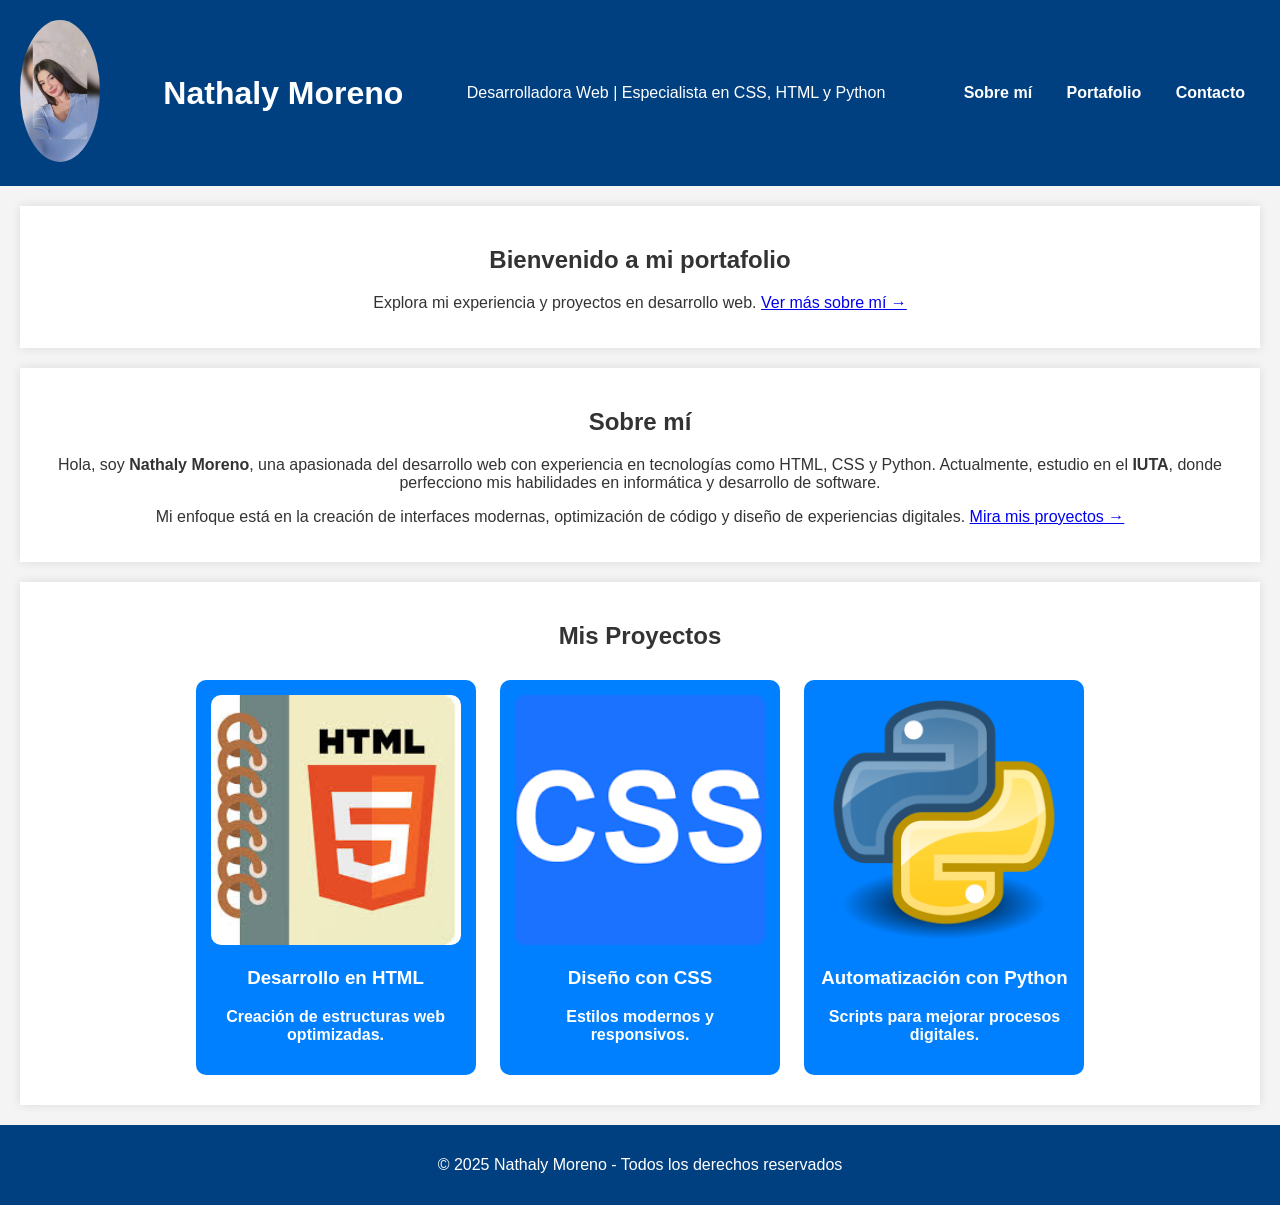
<file: index.html>
<!DOCTYPE html>
<html lang="es">
<head>
    <meta charset="UTF-8">
    <meta name="viewport" content="width=device-width, initial-scale=1.0">
    <title>Portafolio - Nathaly Moreno</title>
    <link rel="stylesheet" href="styles.css">
</head>
<body>
    <header>
        <div class="logo">
            <img src="Mi Nat.jpg" alt="Foto de Nathaly Moreno">
        </div>
        <h1>Nathaly Moreno</h1>
        <p>Desarrolladora Web | Especialista en CSS, HTML y Python</p>
        <nav>
            <ul>
                <li><a href="about.html">Sobre mí</a></li>
                <li><a href="portfolio.html">Portafolio</a></li>
                <li><a href="contacto.html">Contacto</a></li>
            </ul>
        </nav>
    </header>

    <section id="presentation">
        <h2>Bienvenido a mi portafolio</h2>
        <p>Explora mi experiencia y proyectos en desarrollo web. <a href="about.html">Ver más sobre mí →</a></p>
    </section>

    <section id="about">
        <h2>Sobre mí</h2>
        <p>Hola, soy <strong>Nathaly Moreno</strong>, una apasionada del desarrollo web con experiencia en tecnologías como HTML, CSS y Python. Actualmente, estudio en el <strong>IUTA</strong>, donde perfecciono mis habilidades en informática y desarrollo de software.</p>
        <p>Mi enfoque está en la creación de interfaces modernas, optimización de código y diseño de experiencias digitales. <a href="portfolio.html">Mira mis proyectos →</a></p>
    </section>

    <section id="portfolio">
        <h2>Mis Proyectos</h2>
        <div class="project">
            <img src="images.jpg" alt="Proyecto HTML">
            <h3>Desarrollo en HTML</h3>
            <p>Creación de estructuras web optimizadas.</p>
        </div>
        <div class="project">
            <img src="css.png" alt="Proyecto CSS">
            <h3>Diseño con CSS</h3>
            <p>Estilos modernos y responsivos.</p>
        </div>
        <div class="project">
            <img src="Python.png" alt="Proyecto Python">
            <h3>Automatización con Python</h3>
            <p>Scripts para mejorar procesos digitales.</p>
        </div>
    </section>

    <footer>
        <p>&copy; 2025 Nathaly Moreno - Todos los derechos reservados</p>
    </footer>
</body>
</html>
</file>
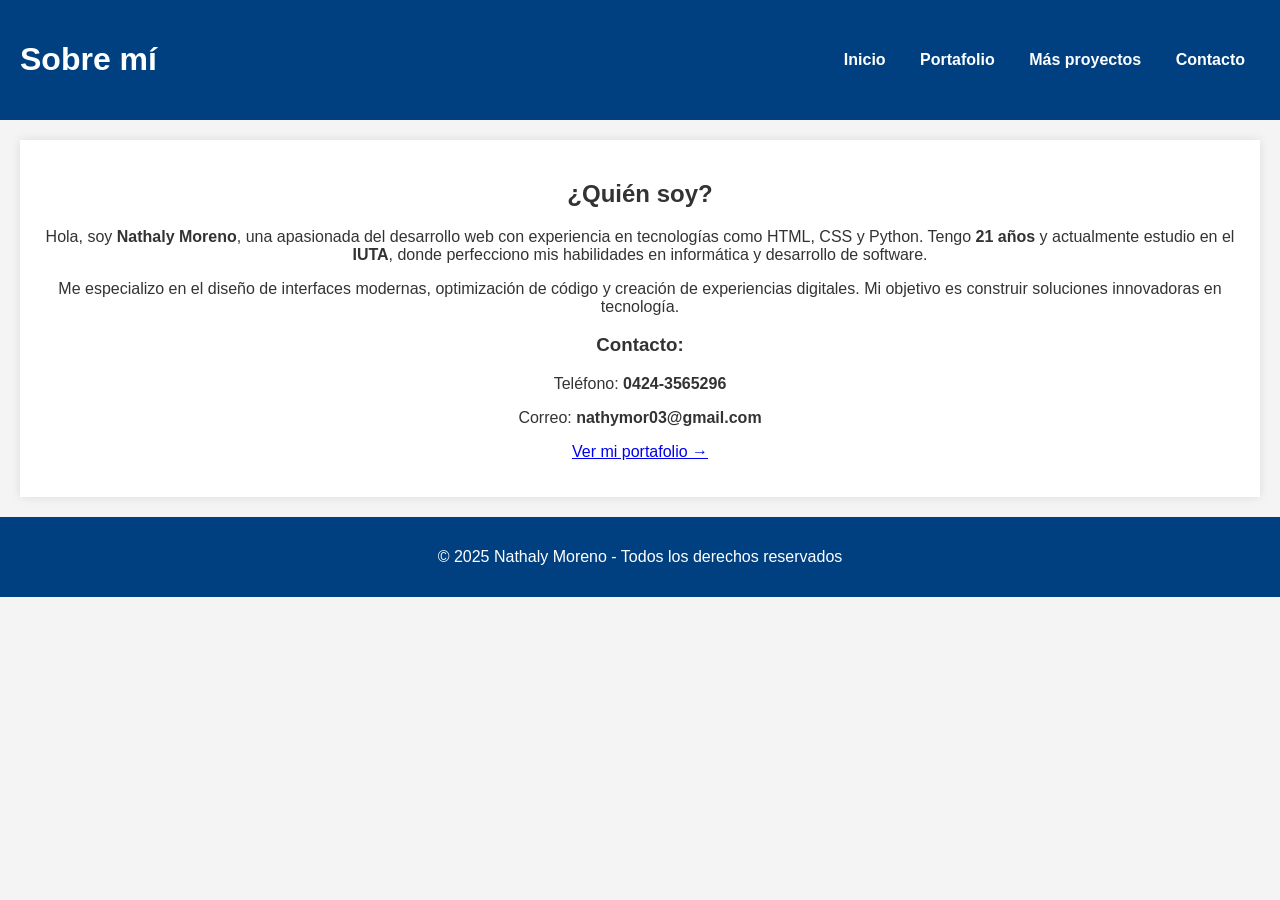
<file: about.html>
<!DOCTYPE html>
<html lang="es">
<head>
    <meta charset="UTF-8">
    <meta name="viewport" content="width=device-width, initial-scale=1.0">
    <title>Sobre mí - Nathaly Moreno</title>
    <link rel="stylesheet" href="styles.css">
</head>
<body>
    <header>
        <h1>Sobre mí</h1>
        <nav>
            <ul>
                <li><a href="index.html">Inicio</a></li>
                <li><a href="portfolio.html">Portafolio</a></li>
                <li><a href="proyectos.html">Más proyectos</a></li>
                <li><a href="contacto.html">Contacto</a></li>
            </ul>
        </nav>
    </header>

    <section id="about">
        <h2>¿Quién soy?</h2>
        <p>Hola, soy <strong>Nathaly Moreno</strong>, una apasionada del desarrollo web con experiencia en tecnologías como HTML, CSS y Python. Tengo <strong>21 años</strong> y actualmente estudio en el <strong>IUTA</strong>, donde perfecciono mis habilidades en informática y desarrollo de software.</p>
        <p>Me especializo en el diseño de interfaces modernas, optimización de código y creación de experiencias digitales. Mi objetivo es construir soluciones innovadoras en tecnología.</p>
        <h3>Contacto:</h3>
        <p>Teléfono: <strong>0424-3565296</strong></p>
        <p>Correo: <strong>nathymor03@gmail.com</strong></p>
        <p><a href="portfolio.html">Ver mi portafolio →</a></p>
    </section>

    <footer>
        <p>&copy; 2025 Nathaly Moreno - Todos los derechos reservados</p>
    </footer>
</body>
</html>
</file>
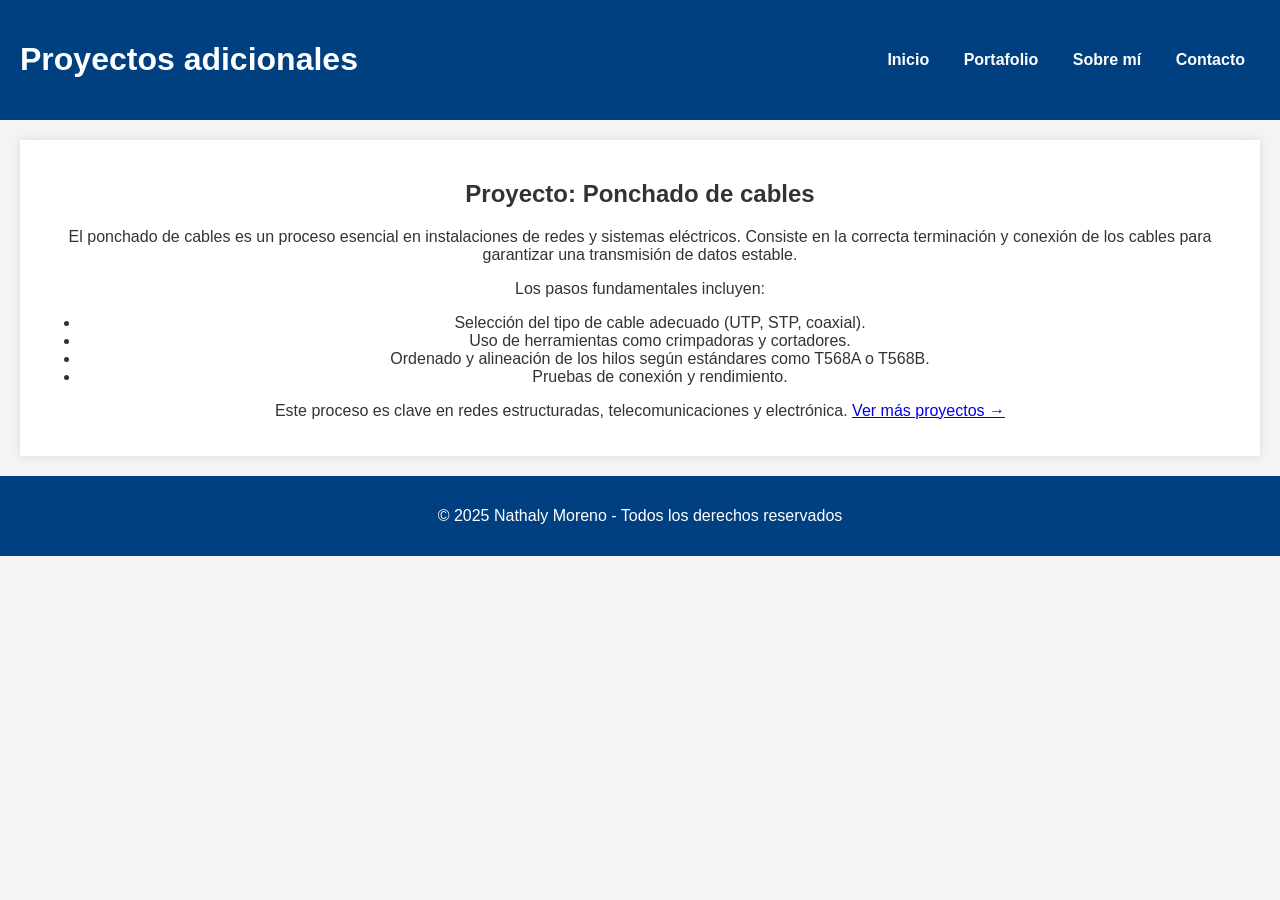
<file: portfolio.html>
<!DOCTYPE html>
<html lang="es">
<head>
    <meta charset="UTF-8">
    <meta name="viewport" content="width=device-width, initial-scale=1.0">
    <title>Más proyectos - Nathaly Moreno</title>
    <link rel="stylesheet" href="styles.css">
</head>
<body>
    <header>
        <h1>Proyectos adicionales</h1>
        <nav>
            <ul>
                <li><a href="index.html">Inicio</a></li>
                <li><a href="portfolio.html">Portafolio</a></li>
                <li><a href="about.html">Sobre mí</a></li>
                <li><a href="contacto.html">Contacto</a></li>
            </ul>
        </nav>
    </header>

    <section id="projects">
        <h2>Proyecto: Ponchado de cables</h2>
        <p>El ponchado de cables es un proceso esencial en instalaciones de redes y sistemas eléctricos. Consiste en la correcta terminación y conexión de los cables para garantizar una transmisión de datos estable.</p>
        <p>Los pasos fundamentales incluyen:</p>
        <ul>
            <li>Selección del tipo de cable adecuado (UTP, STP, coaxial).</li>
            <li>Uso de herramientas como crimpadoras y cortadores.</li>
            <li>Ordenado y alineación de los hilos según estándares como T568A o T568B.</li>
            <li>Pruebas de conexión y rendimiento.</li>
        </ul>
        <p>Este proceso es clave en redes estructuradas, telecomunicaciones y electrónica. <a href="portfolio.html">Ver más proyectos →</a></p>
    </section>

    <footer>
        <p>&copy; 2025 Nathaly Moreno - Todos los derechos reservados</p>
    </footer>
</body>
</html>
</file>
<file: styles.css>
body {
    font-family: 'Arial', sans-serif;
    margin: 0;
    padding: 0;
    text-align: center;
    background-color: #f4f4f4;
    color: #333;
}

header {
    background-color: #004080;
    color: white;
    padding: 20px;
    display: flex;
    align-items: center;
    justify-content: space-between;
}

.logo img {
    width: 80px;
    border-radius: 50%;
}

nav ul {
    list-style-type: none;
    padding: 0;
}

nav ul li {
    display: inline;
    margin: 15px;
}

nav ul li a {
    color: white;
    text-decoration: none;
    font-weight: bold;
}

section {
    margin: 20px;
    padding: 20px;
    background-color: white;
    box-shadow: 0 0 10px rgba(0, 0, 0, 0.1);
}

.project {
    display: inline-block;
    width: 250px;
    margin: 10px;
    padding: 15px;
    background-color: #0080ff;
    color: white;
    font-weight: bold;
    border-radius: 10px;
    transition: transform 0.3s ease-in-out;
}

.project:hover {
    transform: scale(1.05);
}

.project img {
    width: 100%;
    border-radius: 10px;
}

footer {
    background-color: #004080;
    color: white;
    padding: 15px;
    margin-top: 20px;
}

#projects img {
    width: 100%;
    max-width: 600px;
    border-radius: 10px;
}

.btn {
    display: inline-block;
    padding: 10px 20px;
    margin-top: 10px;
    background-color: #0080ff;
    color: white;
    font-weight: bold;
    text-decoration: none;
    border-radius: 5px;
    transition: background-color 0.3s ease, transform 0.2s ease-in-out;
}

.btn:hover {
    background-color: #004080;
    transform: scale(1.1);
}

.project img {
    width: 100%;
    max-width: 300px;
    border-radius: 10px;
    box-shadow: 0 0 10px rgba(0, 128, 255, 0.6);
}
</file>
